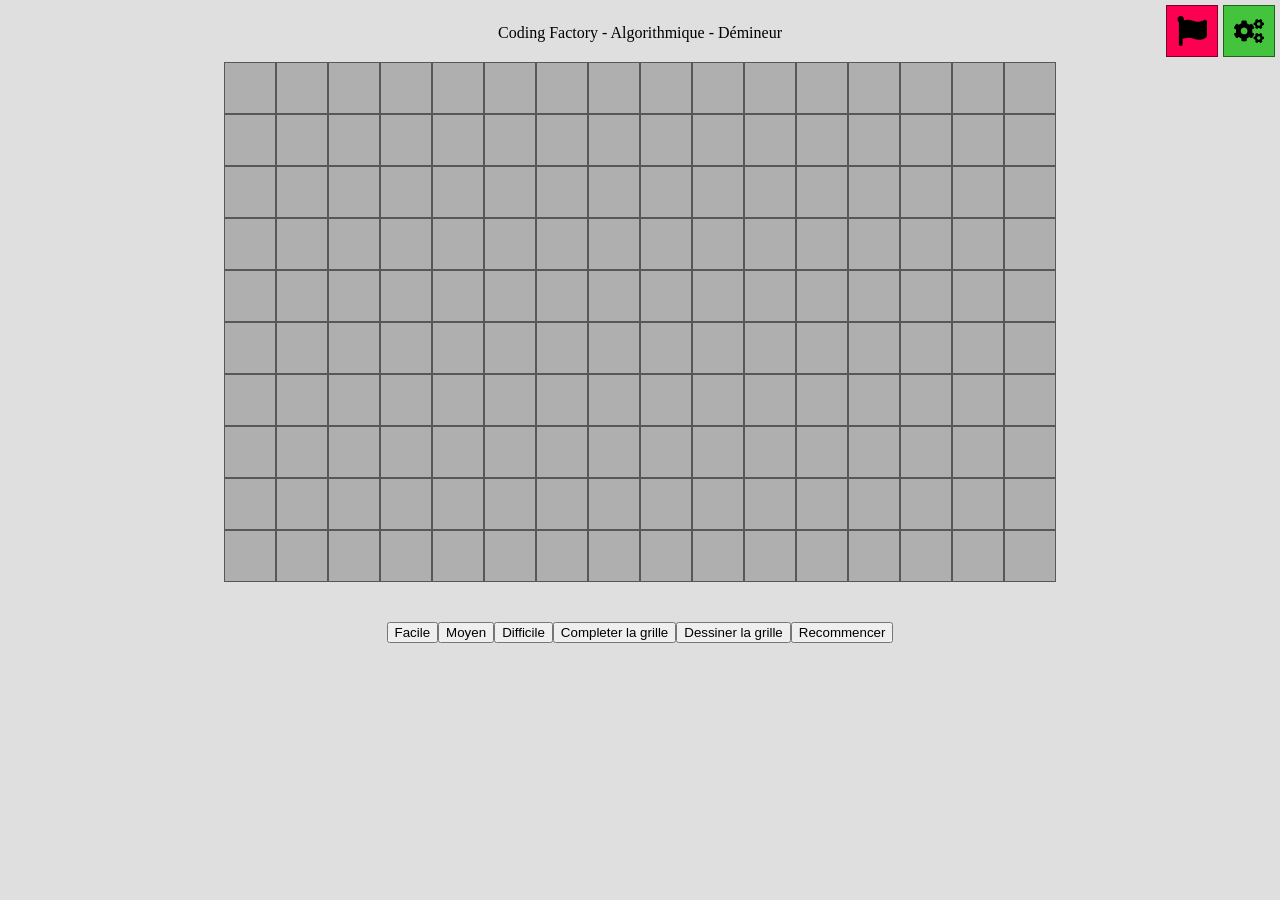
<file: demineur/index.html>
<!DOCTYPE html PUBLIC "-//W3C//DTD XHTML 1.0 Strict//EN" "http://www.w3.org/TR/xhtml1/DTD/xhtml1-strict.dtd">
<html xmlns="http://www.w3.org/1999/xhtml" xml:lang="fr" lang="fr">
	<head>
		<title>Coding Factory - Algorithmique - Démineur</title>
		<meta http-equiv="Content-Type" content="text/html; charset=utf-8" />
		<meta http-equiv="Content-Language" content="fr" />
		<meta http-equiv="Content-Script-Type" content="text/javascript" />

		<link rel="stylesheet" href="styles.css">
	</head>
	<body>
		<header><p>Coding Factory - Algorithmique - Démineur</p></header>
		<section id="minesweeper">
			<section>
				<article onclick="play(0, 0)"><div class="token"></div></article>
				<article onclick="play(1, 0)"><div class="token"></div></article>
				<article onclick="play(2, 0)"><div class="token"></div></article>
				<article onclick="play(3, 0)"><div class="token"></div></article>
				<article onclick="play(4, 0)"><div class="token"></div></article>
				<article onclick="play(5, 0)"><div class="token"></div></article>
				<article onclick="play(6, 0)"><div class="token"></div></article>
				<article onclick="play(7, 0)"><div class="token"></div></article>
				<article onclick="play(8, 0)"><div class="token"></div></article>
				<article onclick="play(9, 0)"><div class="token"></div></article>
				<article onclick="play(10, 0)"><div class="token"></div></article>
				<article onclick="play(11, 0)"><div class="token"></div></article>
				<article onclick="play(12, 0)"><div class="token"></div></article>
				<article onclick="play(13, 0)"><div class="token"></div></article>
				<article onclick="play(14, 0)"><div class="token"></div></article>
				<article onclick="play(15, 0)"><div class="token"></div></article>
			</section>
			<section class="marginT">
				<article onclick="play(0, 1)"><div class="token"></div></article>
				<article onclick="play(1, 1)"><div class="token"></div></article>
				<article onclick="play(2, 1)"><div class="token"></div></article>
				<article onclick="play(3, 1)"><div class="token"></div></article>
				<article onclick="play(4, 1)"><div class="token"></div></article>
				<article onclick="play(5, 1)"><div class="token"></div></article>
				<article onclick="play(6, 1)"><div class="token"></div></article>
				<article onclick="play(7, 1)"><div class="token"></div></article>
				<article onclick="play(8, 1)"><div class="token"></div></article>
				<article onclick="play(9, 1)"><div class="token"></div></article>
				<article onclick="play(10, 1)"><div class="token"></div></article>
				<article onclick="play(11, 1)"><div class="token"></div></article>
				<article onclick="play(12, 1)"><div class="token"></div></article>
				<article onclick="play(13, 1)"><div class="token"></div></article>
				<article onclick="play(14, 1)"><div class="token"></div></article>
				<article onclick="play(15, 1)"><div class="token"></div></article>
			</section>
			<section class="marginT">
				<article onclick="play(0, 2)"><div class="token"></div></article>
				<article onclick="play(1, 2)"><div class="token"></div></article>
				<article onclick="play(2, 2)"><div class="token"></div></article>
				<article onclick="play(3, 2)"><div class="token"></div></article>
				<article onclick="play(4, 2)"><div class="token"></div></article>
				<article onclick="play(5, 2)"><div class="token"></div></article>
				<article onclick="play(6, 2)"><div class="token"></div></article>
				<article onclick="play(7, 2)"><div class="token"></div></article>
				<article onclick="play(8, 2)"><div class="token"></div></article>
				<article onclick="play(9, 2)"><div class="token"></div></article>
				<article onclick="play(10, 2)"><div class="token"></div></article>
				<article onclick="play(11, 2)"><div class="token"></div></article>
				<article onclick="play(12, 2)"><div class="token"></div></article>
				<article onclick="play(13, 2)"><div class="token"></div></article>
				<article onclick="play(14, 2)"><div class="token"></div></article>
				<article onclick="play(15, 2)"><div class="token"></div></article>
			</section>
			<section class="marginT">
				<article onclick="play(0, 3)"><div class="token"></div></article>
				<article onclick="play(1, 3)"><div class="token"></div></article>
				<article onclick="play(2, 3)"><div class="token"></div></article>
				<article onclick="play(3, 3)"><div class="token"></div></article>
				<article onclick="play(4, 3)"><div class="token"></div></article>
				<article onclick="play(5, 3)"><div class="token"></div></article>
				<article onclick="play(6, 3)"><div class="token"></div></article>
				<article onclick="play(7, 3)"><div class="token"></div></article>
				<article onclick="play(8, 3)"><div class="token"></div></article>
				<article onclick="play(9, 3)"><div class="token"></div></article>
				<article onclick="play(10, 3)"><div class="token"></div></article>
				<article onclick="play(11, 3)"><div class="token"></div></article>
				<article onclick="play(12, 3)"><div class="token"></div></article>
				<article onclick="play(13, 3)"><div class="token"></div></article>
				<article onclick="play(14, 3)"><div class="token"></div></article>
				<article onclick="play(15, 3)"><div class="token"></div></article>
			</section>
			<section class="marginT">
				<article onclick="play(0, 4)"><div class="token"></div></article>
				<article onclick="play(1, 4)"><div class="token"></div></article>
				<article onclick="play(2, 4)"><div class="token"></div></article>
				<article onclick="play(3, 4)"><div class="token"></div></article>
				<article onclick="play(4, 4)"><div class="token"></div></article>
				<article onclick="play(5, 4)"><div class="token"></div></article>
				<article onclick="play(6, 4)"><div class="token"></div></article>
				<article onclick="play(7, 4)"><div class="token"></div></article>
				<article onclick="play(8, 4)"><div class="token"></div></article>
				<article onclick="play(9, 4)"><div class="token"></div></article>
				<article onclick="play(10, 4)"><div class="token"></div></article>
				<article onclick="play(11, 4)"><div class="token"></div></article>
				<article onclick="play(12, 4)"><div class="token"></div></article>
				<article onclick="play(13, 4)"><div class="token"></div></article>
				<article onclick="play(14, 4)"><div class="token"></div></article>
				<article onclick="play(15, 4)"><div class="token"></div></article>
			</section>
			<section class="marginT">
				<article onclick="play(0, 5)"><div class="token"></div></article>
				<article onclick="play(1, 5)"><div class="token"></div></article>
				<article onclick="play(2, 5)"><div class="token"></div></article>
				<article onclick="play(3, 5)"><div class="token"></div></article>
				<article onclick="play(4, 5)"><div class="token"></div></article>
				<article onclick="play(5, 5)"><div class="token"></div></article>
				<article onclick="play(6, 5)"><div class="token"></div></article>
				<article onclick="play(7, 5)"><div class="token"></div></article>
				<article onclick="play(8, 5)"><div class="token"></div></article>
				<article onclick="play(9, 5)"><div class="token"></div></article>
				<article onclick="play(10, 5)"><div class="token"></div></article>
				<article onclick="play(11, 5)"><div class="token"></div></article>
				<article onclick="play(12, 5)"><div class="token"></div></article>
				<article onclick="play(13, 5)"><div class="token"></div></article>
				<article onclick="play(14, 5)"><div class="token"></div></article>
				<article onclick="play(15, 5)"><div class="token"></div></article>
			</section>
			<section class="marginT">
				<article onclick="play(0, 6)"><div class="token"></div></article>
				<article onclick="play(1, 6)"><div class="token"></div></article>
				<article onclick="play(2, 6)"><div class="token"></div></article>
				<article onclick="play(3, 6)"><div class="token"></div></article>
				<article onclick="play(4, 6)"><div class="token"></div></article>
				<article onclick="play(5, 6)"><div class="token"></div></article>
				<article onclick="play(6, 6)"><div class="token"></div></article>
				<article onclick="play(7, 6)"><div class="token"></div></article>
				<article onclick="play(8, 6)"><div class="token"></div></article>
				<article onclick="play(9, 6)"><div class="token"></div></article>
				<article onclick="play(10, 6)"><div class="token"></div></article>
				<article onclick="play(11, 6)"><div class="token"></div></article>
				<article onclick="play(12, 6)"><div class="token"></div></article>
				<article onclick="play(13, 6)"><div class="token"></div></article>
				<article onclick="play(14, 6)"><div class="token"></div></article>
				<article onclick="play(15, 6)"><div class="token"></div></article>
			</section>
			<section class="marginT">
				<article onclick="play(0, 7)"><div class="token"></div></article>
				<article onclick="play(1, 7)"><div class="token"></div></article>
				<article onclick="play(2, 7)"><div class="token"></div></article>
				<article onclick="play(3, 7)"><div class="token"></div></article>
				<article onclick="play(4, 7)"><div class="token"></div></article>
				<article onclick="play(5, 7)"><div class="token"></div></article>
				<article onclick="play(6, 7)"><div class="token"></div></article>
				<article onclick="play(7, 7)"><div class="token"></div></article>
				<article onclick="play(8, 7)"><div class="token"></div></article>
				<article onclick="play(9, 7)"><div class="token"></div></article>
				<article onclick="play(10, 7)"><div class="token"></div></article>
				<article onclick="play(11, 7)"><div class="token"></div></article>
				<article onclick="play(12, 7)"><div class="token"></div></article>
				<article onclick="play(13, 7)"><div class="token"></div></article>
				<article onclick="play(14, 7)"><div class="token"></div></article>
				<article onclick="play(15, 7)"><div class="token"></div></article>
			</section>
			<section class="marginT">
				<article onclick="play(0, 8)"><div class="token"></div></article>
				<article onclick="play(1, 8)"><div class="token"></div></article>
				<article onclick="play(2, 8)"><div class="token"></div></article>
				<article onclick="play(3, 8)"><div class="token"></div></article>
				<article onclick="play(4, 8)"><div class="token"></div></article>
				<article onclick="play(5, 8)"><div class="token"></div></article>
				<article onclick="play(6, 8)"><div class="token"></div></article>
				<article onclick="play(7, 8)"><div class="token"></div></article>
				<article onclick="play(8, 8)"><div class="token"></div></article>
				<article onclick="play(9, 8)"><div class="token"></div></article>
				<article onclick="play(10, 8)"><div class="token"></div></article>
				<article onclick="play(11, 8)"><div class="token"></div></article>
				<article onclick="play(12, 8)"><div class="token"></div></article>
				<article onclick="play(13, 8)"><div class="token"></div></article>
				<article onclick="play(14, 8)"><div class="token"></div></article>
				<article onclick="play(15, 8)"><div class="token"></div></article>
			</section>
			<section class="marginT">
				<article onclick="play(0, 9)"><div class="token"></div></article>
				<article onclick="play(1, 9)"><div class="token"></div></article>
				<article onclick="play(2, 9)"><div class="token"></div></article>
				<article onclick="play(3, 9)"><div class="token"></div></article>
				<article onclick="play(4, 9)"><div class="token"></div></article>
				<article onclick="play(5, 9)"><div class="token"></div></article>
				<article onclick="play(6, 9)"><div class="token"></div></article>
				<article onclick="play(7, 9)"><div class="token"></div></article>
				<article onclick="play(8, 9)"><div class="token"></div></article>
				<article onclick="play(9, 9)"><div class="token"></div></article>
				<article onclick="play(10, 9)"><div class="token"></div></article>
				<article onclick="play(11, 9)"><div class="token"></div></article>
				<article onclick="play(12, 9)"><div class="token"></div></article>
				<article onclick="play(13, 9)"><div class="token"></div></article>
				<article onclick="play(14, 9)"><div class="token"></div></article>
				<article onclick="play(15, 9)"><div class="token"></div></article>
			</section>
			<section id='flag'>
				<article onclick="toggleFlag()" class="toggleOff"><div class="flag"></div></article>
			</section>
			<section id='cogs'>
				<article onclick="toggleDebug()" class="toggleOn"><div class="cogs"></div></article>
			</section>
			<section id='infos'>
				<article></article>
			</section>
			<section id='control'>
				<button onclick="setGrille(0)">Facile</button>
				<button onclick="setGrille(1)">Moyen</button>
				<button onclick="setGrille(2)">Difficile</button>
				<button onclick="completerGrille()">Completer la grille</button>
				<button onclick="dessinerGrille()">Dessiner la grille</button>
				<button onclick="restart()">Recommencer</button>
			</section>
		</section>
		<script src="./minesweeper.js"></script>
	</body>
</html>
</file>
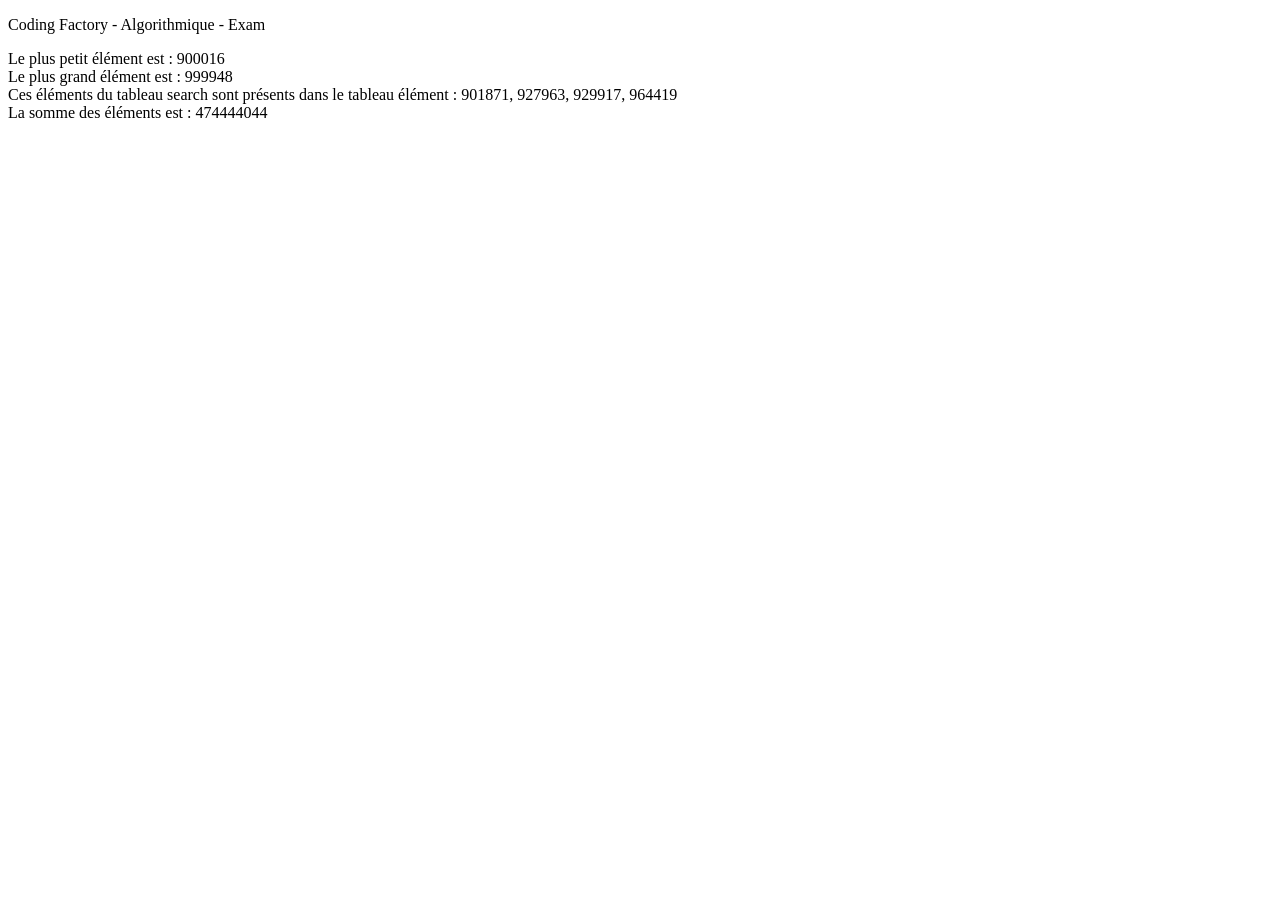
<file: exam/index.html>
<!DOCTYPE html PUBLIC "-//W3C//DTD XHTML 1.0 Strict//EN" "http://www.w3.org/TR/xhtml1/DTD/xhtml1-strict.dtd">
<html xmlns="http://www.w3.org/1999/xhtml" xml:lang="fr" lang="fr">
	<head>
		<title>Coding Factory - Algorithmique - Exam</title>
		<meta http-equiv="Content-Type" content="text/html; charset=utf-8" />
		<meta http-equiv="Content-Language" content="fr" />
		<meta http-equiv="Content-Script-Type" content="text/javascript" />
	</head>
	<body>
		<header><p>Coding Factory - Algorithmique - Exam</p></header>
		<section>
			<article id="plusPetitElement"></article>
			<article id="plusGrandElement"></article>
			<article id="chercherElement"></article>
			<article id="additionnerElement"></article>
		</section>
		<script src="./exam.js"></script>
	</body>
</html>
</file>
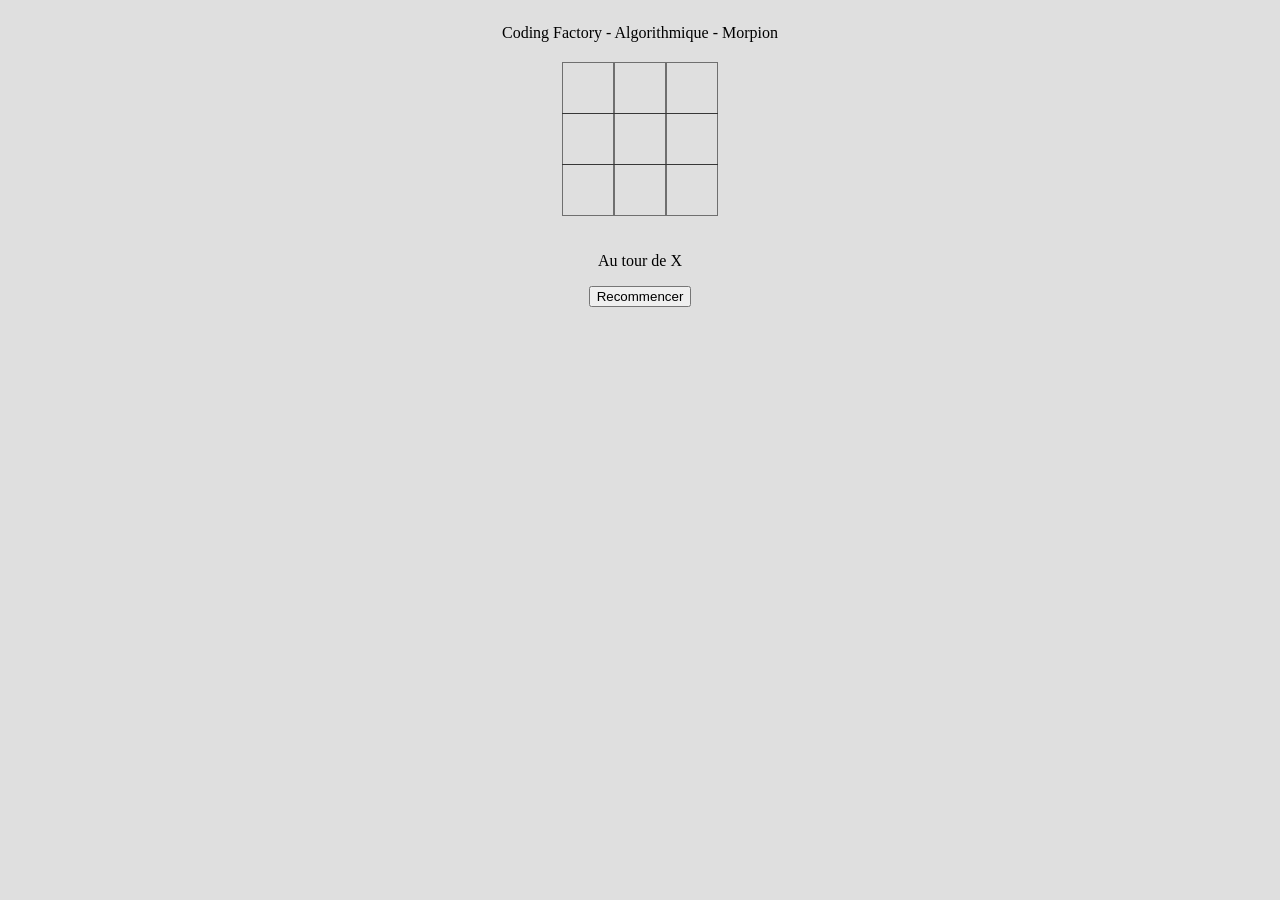
<file: morpion/index.html>
<!DOCTYPE html PUBLIC "-//W3C//DTD XHTML 1.0 Strict//EN" "http://www.w3.org/TR/xhtml1/DTD/xhtml1-strict.dtd">
<html xmlns="http://www.w3.org/1999/xhtml" xml:lang="fr" lang="fr">
	<head>
		<title>Coding Factory - Algorithmique - Morpion</title>
		<meta http-equiv="Content-Type" content="text/html; charset=utf-8" />
		<meta http-equiv="Content-Language" content="fr" />
		<meta http-equiv="Content-Script-Type" content="text/javascript" />

		<link rel="stylesheet" href="styles.css">
	</head>
	<body>
		<header><p>Coding Factory - Algorithmique - Morpion</p></header>
		<section id="morpion">
			<section>
				<article onclick="play(0,0)"></article>
				<article onclick="play(1,0)"></article>
				<article onclick="play(2,0)"></article>
			</section>
			<section class="marginT">
				<article onclick="play(0,1)"></article>
				<article onclick="play(1,1)"></article>
				<article onclick="play(2,1)"></article>
			</section>
			<section class="marginT">
				<article onclick="play(0,2)"></article>
				<article onclick="play(1,2)"></article>
				<article onclick="play(2,2)"></article>
			</section>
			<section id='infos'>
				<article>Au tour de X</article>
				<button onclick="restart()">Recommencer</button>
			</section>
		</section>
		<script src="./morpion.js"></script>
	</body>
</html>
</file>
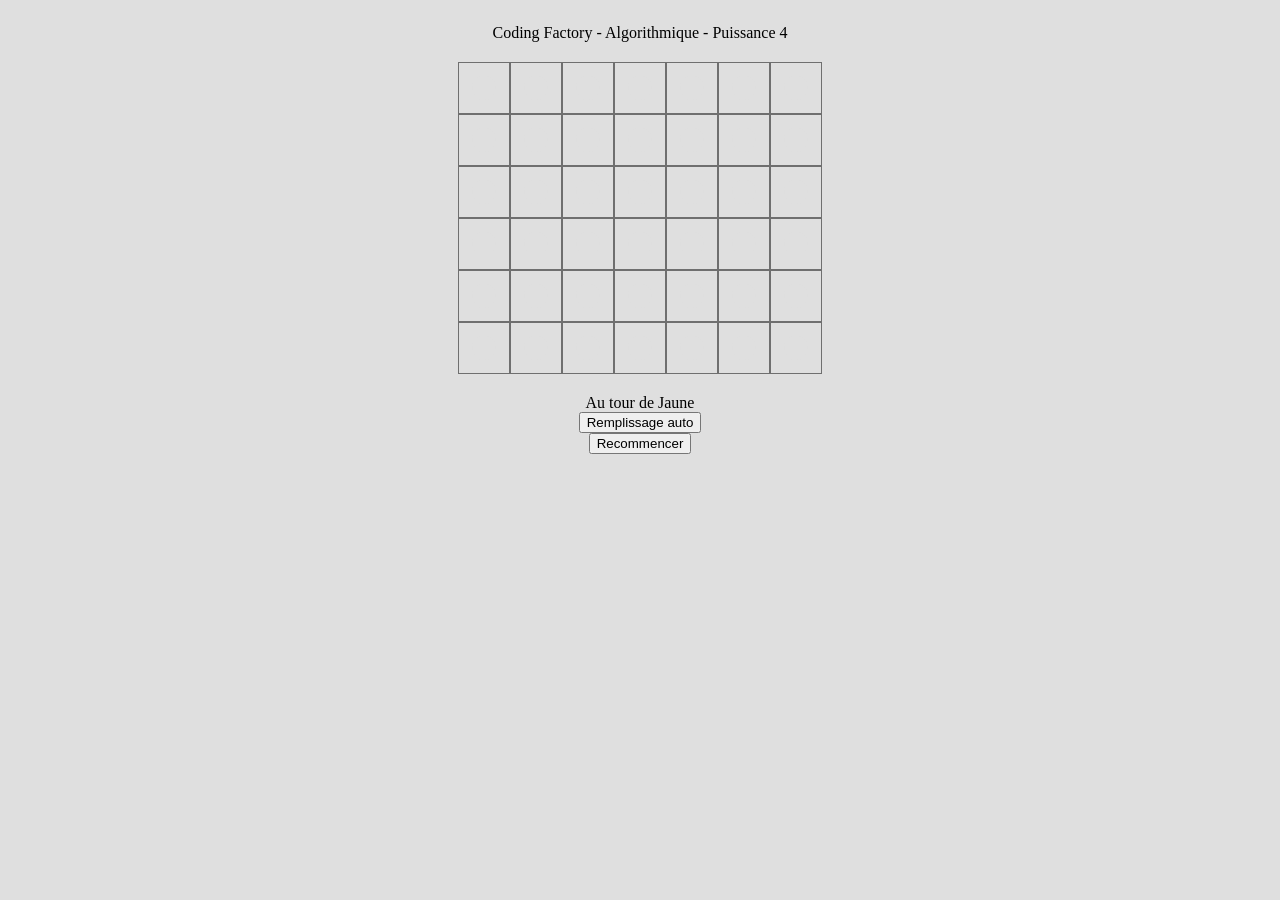
<file: puissance 4/index.html>
<!DOCTYPE html PUBLIC "-//W3C//DTD XHTML 1.0 Strict//EN" "http://www.w3.org/TR/xhtml1/DTD/xhtml1-strict.dtd">
<html xmlns="http://www.w3.org/1999/xhtml" xml:lang="fr" lang="fr">
	<head>
		<title>Coding Factory - Algorithmique - Puissance 4</title>
		<meta http-equiv="Content-Type" content="text/html; charset=utf-8" />
		<meta http-equiv="Content-Language" content="fr" />
		<meta http-equiv="Content-Script-Type" content="text/javascript" />

		<link rel="stylesheet" href="styles.css">
	</head>
	<body>
		<header><p>Coding Factory - Algorithmique - Puissance 4</p></header>
		<section id="power4">
			<section>
				<article onclick="play(0)"><div class="token"></div></article>
				<article onclick="play(1)"><div class="token"></div></article>
				<article onclick="play(2)"><div class="token"></div></article>
				<article onclick="play(3)"><div class="token"></div></article>
				<article onclick="play(4)"><div class="token"></div></article>
				<article onclick="play(5)"><div class="token"></div></article>
				<article onclick="play(6)"><div class="token"></div></article>
			</section>
			<section class="marginT">
				<article onclick="play(0)"><div class="token"></div></article>
				<article onclick="play(1)"><div class="token"></div></article>
				<article onclick="play(2)"><div class="token"></div></article>
				<article onclick="play(3)"><div class="token"></div></article>
				<article onclick="play(4)"><div class="token"></div></article>
				<article onclick="play(5)"><div class="token"></div></article>
				<article onclick="play(6)"><div class="token"></div></article>
			</section>
			<section class="marginT">
				<article onclick="play(0)"><div class="token"></div></article>
				<article onclick="play(1)"><div class="token"></div></article>
				<article onclick="play(2)"><div class="token"></div></article>
				<article onclick="play(3)"><div class="token"></div></article>
				<article onclick="play(4)"><div class="token"></div></article>
				<article onclick="play(5)"><div class="token"></div></article>
				<article onclick="play(6)"><div class="token"></div></article>
			</section>
			<section class="marginT">
				<article onclick="play(0)"><div class="token"></div></article>
				<article onclick="play(1)"><div class="token"></div></article>
				<article onclick="play(2)"><div class="token"></div></article>
				<article onclick="play(3)"><div class="token"></div></article>
				<article onclick="play(4)"><div class="token"></div></article>
				<article onclick="play(5)"><div class="token"></div></article>
				<article onclick="play(6)"><div class="token"></div></article>
			</section>
			<section class="marginT">
				<article onclick="play(0)"><div class="token"></div></article>
				<article onclick="play(1)"><div class="token"></div></article>
				<article onclick="play(2)"><div class="token"></div></article>
				<article onclick="play(3)"><div class="token"></div></article>
				<article onclick="play(4)"><div class="token"></div></article>
				<article onclick="play(5)"><div class="token"></div></article>
				<article onclick="play(6)"><div class="token"></div></article>
			</section>
			<section class="marginT">
				<article onclick="play(0)"><div class="token"></div></article>
				<article onclick="play(1)"><div class="token"></div></article>
				<article onclick="play(2)"><div class="token"></div></article>
				<article onclick="play(3)"><div class="token"></div></article>
				<article onclick="play(4)"><div class="token"></div></article>
				<article onclick="play(5)"><div class="token"></div></article>
				<article onclick="play(6)"><div class="token"></div></article>
			</section>
			<section id='infos'>
				<article>Au tour de Jaune</article>
				<button onclick="autoFill()">Remplissage auto</button>
				<button onclick="restart()">Recommencer</button>
			</section>
		</section>
		<script src="./power4.js"></script>
	</body>
</html>
</file>
<file: demineur/styles.css>
* {
	background-repeat:no-repeat;
}

body {
	display:flex;
	flex-direction:column;
	background-color:#dfdfdf;
}

header p {
	display:flex;
	flex-direction:row;
	justify-content:center;
	align-items:center;
	margin-bottom:20px;
}

section, section article {
	display:flex;
	flex-direction:column;
	justify-content:center;
	align-items:center;
}

section#minesweeper section article {
	width:50px;
	height:50px;
	background-color:#afafaf;
}

section#minesweeper section {
	flex-direction:row;
}

section#minesweeper section#flag {
	position:absolute;
	top:5px;
	right:62px;
}

section#minesweeper section#cogs {
	position:absolute;
	top:5px;
	right:5px;
}

section#minesweeper section#control, section#minesweeper section#infos {
	flex-direction:row;
	width:100%;
	margin-top:20px;
}

section#minesweeper section#control article, section#minesweeper section#infos article {
	width:100%;
	height:initial;
	border-width:0;
	background-color:initial;
}

section#minesweeper article {
	border-width:1px;
	border-style:solid;
	border-color:rgba(0, 0, 0, 0.5);
}

.token {
	height:30px;
	width:30px;
	display:inline-block;
}

.mine {
	background-image: url('./bomb-solid.svg');
}

.flag {
	height:30px;
	width:30px;
	background-image: url('./flag-solid.svg');
}

.cogs {
	height:30px;
	width:30px;
	background-image: url('./cogs-solid.svg');
	margin-top:6px;
}

.toggleOn {
	background-color:#43c43c!important;
}

.toggleOff {
	background-color:#fc0051!important;
}

.explose {
	background-color:#fc0051!important;
}

.clicked {
	background-color:#dfdfdf!important;
}

.m1, .m2, .m3, .m4, .m5, .m6, .m7, .m8 {
	font-size:24px;
	font-weight:bold;
	padding-left:16px;
}

.m1 {
	color:#0298ce;
}

.m2 {
	color:#43c43c;
}

.m3 {
	color:#fc0051;
}

.m4 {
	color:#2d3485;
}

.m5 {
	color:#850d24;
}

.m6 {
	color:#87591a;
}

.m7 {
	color:#df6d14;
}

.m8 {
	color:#606060;
}
</file>
<file: morpion/styles.css>
body {
	display:flex;
	flex-direction:column;
	background-color:#dfdfdf;
}

header p {
	display:flex;
	flex-direction:row;
	justify-content:center;
	align-items:center;
	margin-bottom:20px;
}

section, section article {
	display:flex;
	flex-direction:column;
	justify-content:center;
	align-items:center;
}

section#morpion section article {
	width:50px;
	height:50px;
}

section#morpion section {
	flex-direction:row;
}

section#morpion section#infos {
	flex-direction:column;
	width:100%;
	margin-top:20px;
}

section#morpion section#infos article {
	width:100%;
	border-width:0;
}

section#morpion article {
	border-width:1px;
	border-style:solid;
	border-color:rgba(0, 0, 0, 0.5);
}

.marginT {
	margin-top:-1px;
}
</file>
<file: puissance 4/styles.css>
body {
	display:flex;
	flex-direction:column;
	background-color:#dfdfdf;
}

header p {
	display:flex;
	flex-direction:row;
	justify-content:center;
	align-items:center;
	margin-bottom:20px;
}

section, section article {
	display:flex;
	flex-direction:column;
	justify-content:center;
	align-items:center;
}

section#power4 section article {
	width:50px;
	height:50px;
}

section#power4 section {
	flex-direction:row;
}

section#power4 section#infos {
	flex-direction:column;
	width:100%;
	margin-top:20px;
}

section#power4 section#infos article {
	width:100%;
	height:initial;
	border-width:0;
}

section#power4 article {
	border-width:1px;
	border-style:solid;
	border-color:rgba(0, 0, 0, 0.5);
}

.token {
	height:24px;
	width:24px;
	display:inline-block;
	background-color:#dfdfdf;
	border-radius:50%;
}

.yellow {
	background-color:#f7d737!important;
}

.red {
	background-color:#ca4a56!important;
}
</file>
